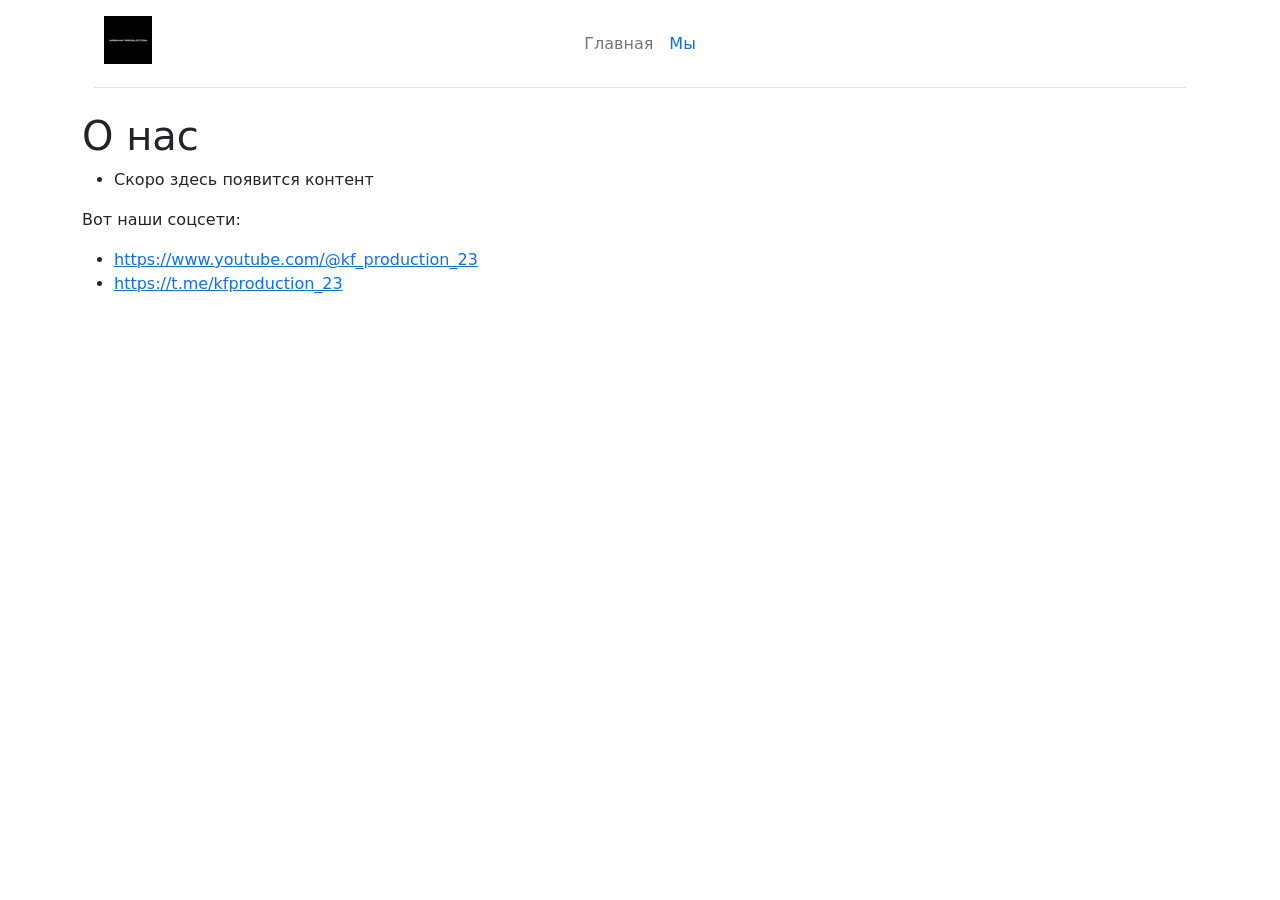
<file: index.html>
<!doctype html>
<html lang="ru">
<head>
    <meta charset="UTF-8">
    <meta name="viewport"
          content="width=device-width, user-scalable=no, initial-scale=1.0, maximum-scale=1.0, minimum-scale=1.0">
    <meta http-equiv="X-UA-Compatible" content="ie=edge">
    <link href="https://cdn.jsdelivr.net/npm/bootstrap@5.3.8/dist/css/bootstrap.min.css" rel="stylesheet" integrity="sha384-sRIl4kxILFvY47J16cr9ZwB07vP4J8+LH7qKQnuqkuIAvNWLzeN8tE5YBujZqJLB" crossorigin="anonymous">
    <link rel="stylesheet" href="static/css/main.css">
    <title>О нас</title>
</head>
<body>
<div class="container">
    <div class="container"> <header class="d-flex flex-wrap align-items-center justify-content-center justify-content-md-between py-3 mb-4 border-bottom"> <div class="col-md-3 mb-2 mb-md-0"> <a href="/" class="d-inline-flex link-body-emphasis text-decoration-none">
        <img class="header__img" src="static/img/icon.png" alt="icon"> </a> </div> <ul class="nav col-12 col-md-auto mb-2 justify-content-center mb-md-0"> <li><a href="index.html" class="nav-link px-2 link-secondary">Главная</a></li> <li><a href="we.html" class="nav-link px-2">Мы</a></li> </ul> <div class="col-md-3 text-end"> </div> </header> </div>
    <h1>О нас</h1>
    <ul>
        <li>Скоро здесь появится контент</li>
    </ul>
    <p>Вот наши соцсети:</p>
    <ul>
        <li><a href="https://www.youtube.com/@kf_production_23" target="_blank">https://www.youtube.com/@kf_production_23</a></li>
        <li><a href="https://t.me/kfproduction_23" target="_blank">https://t.me/kfproduction_23</a></li>
    </ul>
</div>
</body>
</html>
</file>
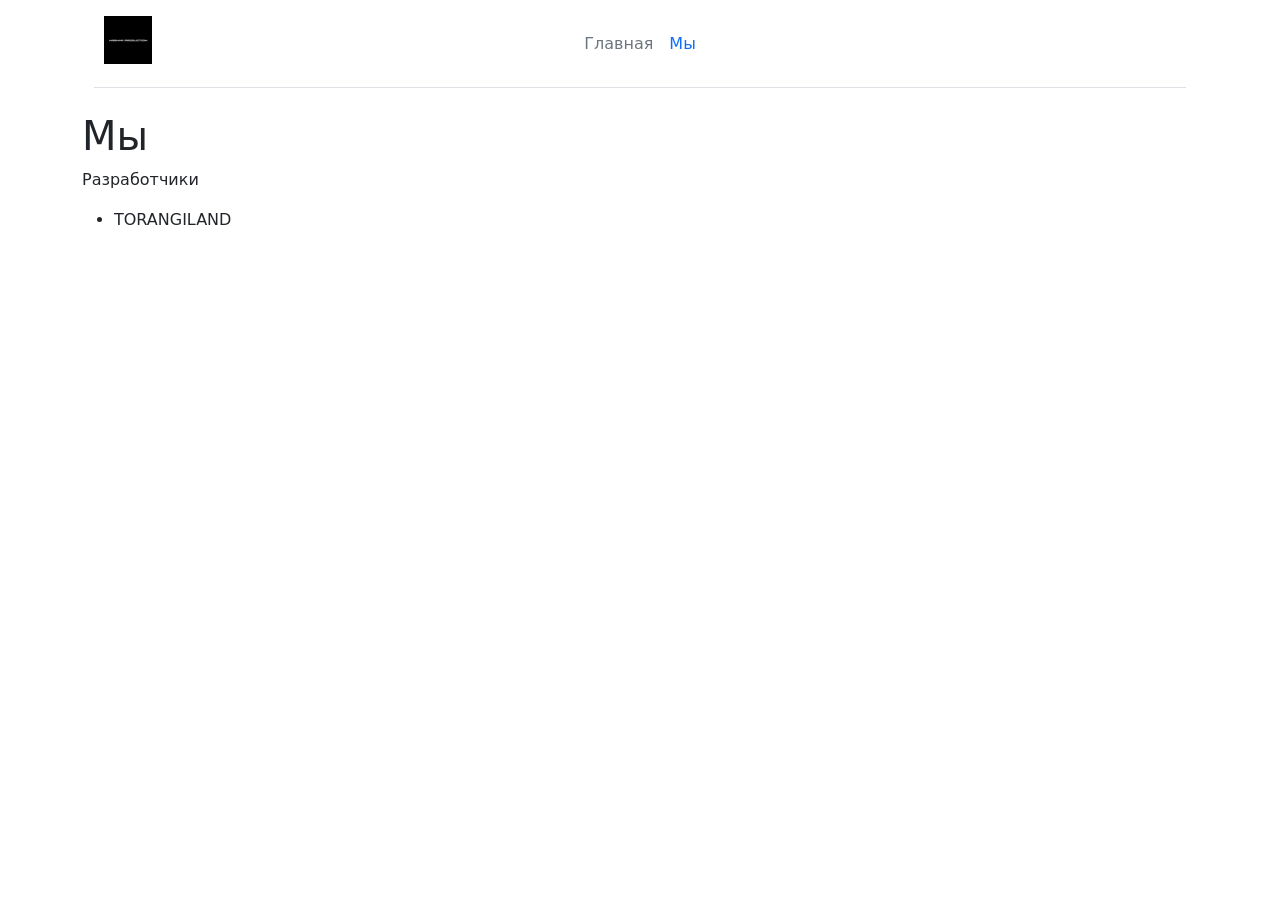
<file: we.html>
<!doctype html>
<html lang="ru">
<head>
    <meta charset="UTF-8">
    <meta name="viewport"
          content="width=device-width, user-scalable=no, initial-scale=1.0, maximum-scale=1.0, minimum-scale=1.0">
    <meta http-equiv="X-UA-Compatible" content="ie=edge">
    <link href="https://cdn.jsdelivr.net/npm/bootstrap@5.3.8/dist/css/bootstrap.min.css" rel="stylesheet" integrity="sha384-sRIl4kxILFvY47J16cr9ZwB07vP4J8+LH7qKQnuqkuIAvNWLzeN8tE5YBujZqJLB" crossorigin="anonymous">
    <link rel="stylesheet" href="static/css/main.css">
    <title>Мы</title>
</head>
<body>
<div class="container">
    <div class="container"> <header class="d-flex flex-wrap align-items-center justify-content-center justify-content-md-between py-3 mb-4 border-bottom"> <div class="col-md-3 mb-2 mb-md-0"> <a href="/" class="d-inline-flex link-body-emphasis text-decoration-none">
        <img class="header__img" src="static/img/icon.png" alt="icon"> </a> </div> <ul class="nav col-12 col-md-auto mb-2 justify-content-center mb-md-0"> <li><a href="index.html" class="nav-link px-2 link-secondary">Главная</a></li> <li><a href="we.html" class="nav-link px-2">Мы</a></li> </ul> <div class="col-md-3 text-end"> </div> </header> </div>
    <h1>Мы</h1>
    <p>Разработчики</p>
    <ul>
        <li>TORANGILAND</li>
    </ul>
</div>
</body>
</html>
</file>
<file: static/css/main.css>
header {
    position: sticky;
    top 0;
    padding: 10px;
    z-index: 1000;
    background: #fff;
    -wedkit-box-shadow: 0 5px 25px rgda(0, 0, 0, 0.15)
    box-shadow: 0 5px 25px rgda(0, 0, 0, 0.15)
}

.header__img {
height: 48px;
width: 48px;
}
</file>
